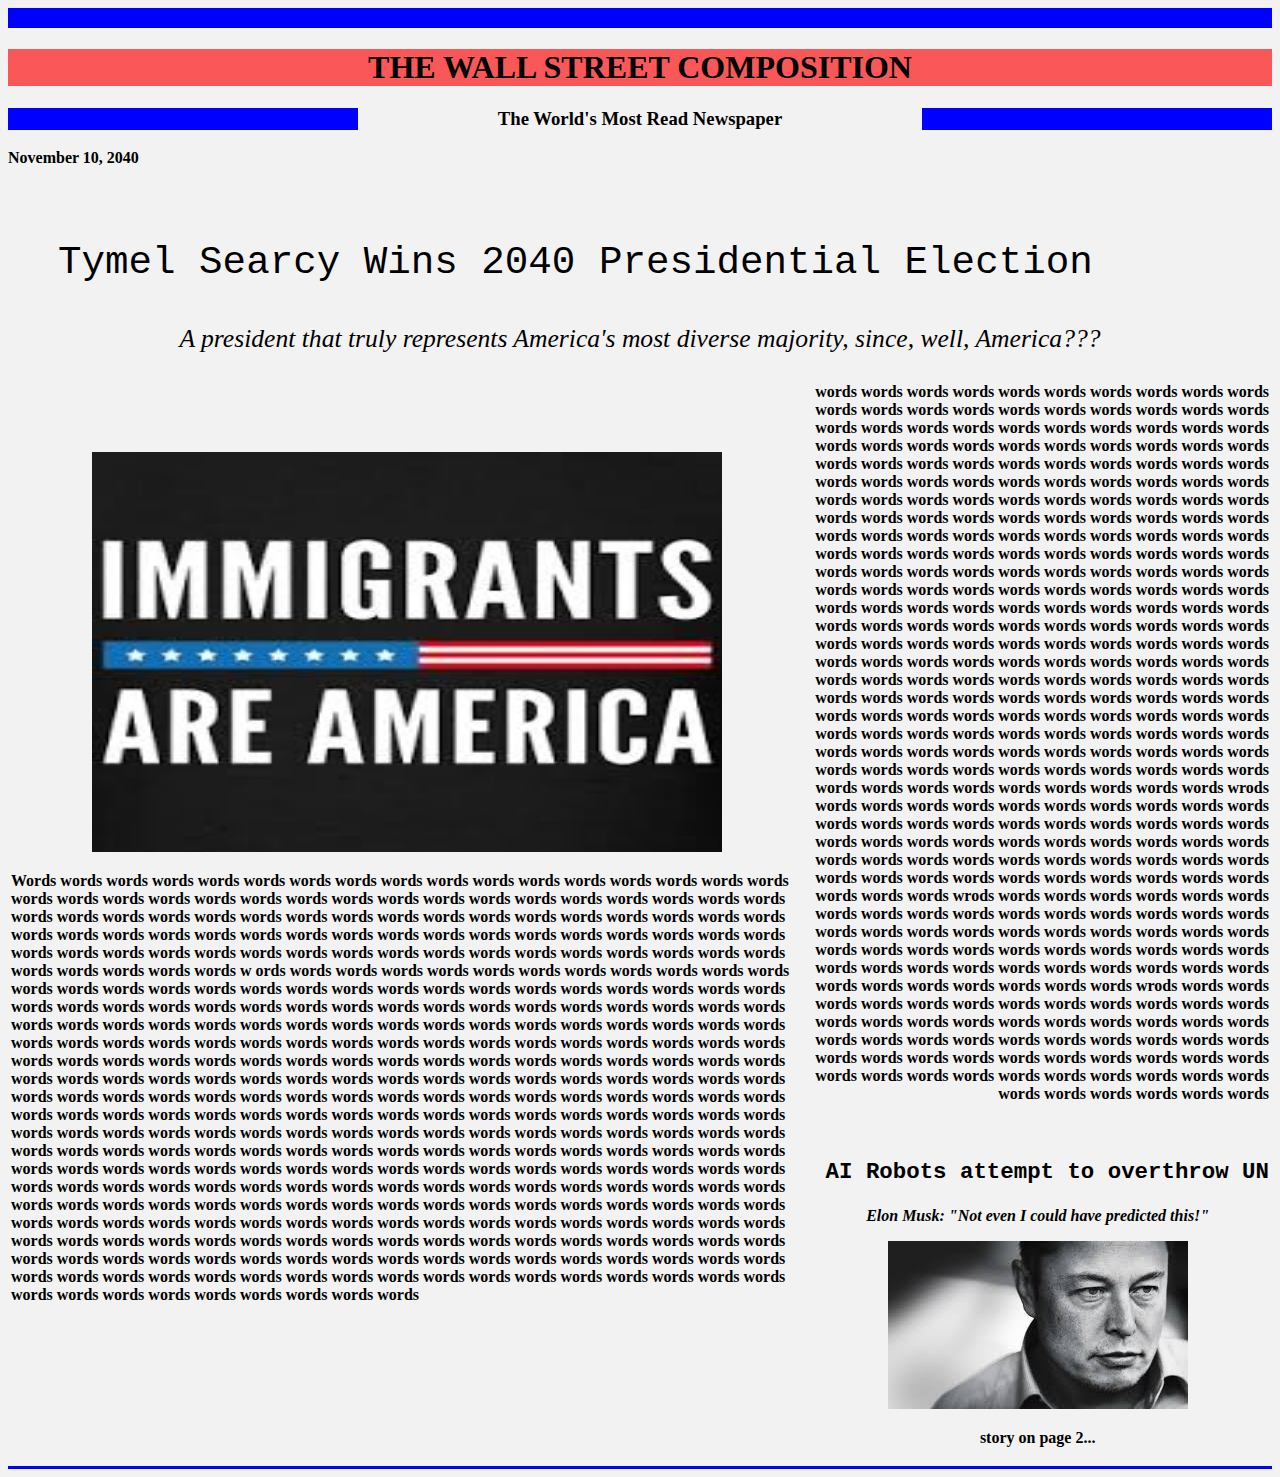
<file: index.html>
<!DOCTYPE html>
<html>
<head>
	<title>TWSC</title>
	<link rel="stylesheet" href="newsletter.css">
</head>
<body>
   <h1>THE WALL STREET COMPOSITION</h1>
   <h3>The World's Most Read Newspaper</h3>
   <p>
   		<b>November 10, 2040</b>
   	</p>
    <br><p id="p2">Tymel Searcy Wins 2040 Presidential Election</p>
       <p id="p4"><i>A president that truly represents America's most diverse majority, since, well, America???</i></p>
       <table><th><img src="iaa.jpeg" width="630px" height="400px"><p id="p3">Words words words words words words words words words words
                                                                              words words words words words words words words words words
                                                                              words words words words words words words words words words
                                                                              words words words words words words words words words words
                                                                              words words words words words words words words words words
                                                                              words words words words words words words words words words
                                                                              words words words words words words words words words words
                                                                              words words words words words words words words words words
                                                                              words words words words words words words words words words
                                                                              w ords words words words words words words words words words
                                                                              words words words words words words words words words words
                                                                      words words words words words words words words words words
                                                                      words words words words words words words words words words
                                                                      words words words words words words words words words words
                                                                      words words words words words words words words words words
                                                                      words words words words words words words words words words
                                                                      words words words words words words words words words words
                                                                      words words words words words words words words words words
                                                                      words words words words words words words words words words
                                                                      words words words words words words words words words words
                                                                      words words words words words words words words words words
                                                                      words words words words words words words words words words
                                                                      words words words words words words words words words words
                                                                      words words words words words words words words words words
                                                                      words words words words words words words words words words
                                                                      words words words words words words words words words words
                                                                      words words words words words words words words words words
                                                                      words words words words words words words words words words
                                                                      words words words words words words words words words words
                                                                      words words words words words words words words words words
                                                                      words words words words words words words words words words
                                                                      words words words words words words words words words words
                                                                      words words words words words words words words words words
                                                                      words words words words words words words words words words
                                                                      words words words words words words words words words words
                                                                      words words words words words words words words words words
                                                                      words words words words words words words words words words
                                                                      words words words words words words words words words words
                                                                      words words words words words words words words words words
                                                                      words words words words words words words words words words</p></th>
              <th><p id="p1">words words words words words words words words words
                     words words words words words words words words words
                     words words words words words words words words words
                     words words words words words words words words words
                     words words words words words words words words words
                     words words words words words words words words words
                     words words words words words words words words words
                     words words words words words words words words words
                     words words words words words words words words words
                     words words words words words words words words words
                     words words words words words words words words words
                     words words words words words words words words words
                     words words words words words words words words words
                     words words words words words words words words words
                     words words words words words words words words words
                     words words words words words words words words words
                     words words words words words words words words words
                     words words words words words words words words words
                     words words words words words words words words words
                     words words words words words words words words words
                     words words words words words words words words words
                     words words words words words words words words words
                     words words words words words words words words words
                     words words words words words words words words words
                     words words words words words words words words words
                     words words words words wrods words words words words
                     words words words words words words words words words
                     words words words words words words words words words
                     words words words words words words words words words
                     words words words words words words words words words
                     words words words words words words words words words
                     words words words words wrods words words words words
                     words words words words words words words words words
                     words words words words words words words words words
                     words words words words words words words words words
                     words words words words words words words words words
                     words words words words words words words words words
                     words words words words wrods words words words words
                     words words words words words words words words words
                     words words words words words words words words words
                     words words words words words words words words words
                     words words words words words words words words words
                     words words words words words words words words words
                     words words words words words words words words words
                     
                    </p><br>
                    <p id="header"> AI Robots attempt to overthrow UN</p>
                    <p> <i>Elon Musk: "Not even I could have predicted this!"</i></p>
                    <img src="em.jpeg" id="em">
                    <p> story on page 2...<p>
                    </th>    

       </body>         
       
</html>
</file>
<file: newsletter.css>
body{background-color: #F2F2F2; border-bottom: solid blue;border-top: solid blue 20px}
h1{background-color: #FA5858;
font-family: Verdana font-size:200%; text-align: center;}
#p2{margin-left: 50px; font-family: courier; font-size: 245%; text-align: left}
h3{ border-left: solid blue 350px;border-right: solid blue 350px;text-align: center; }
h4{margin-left: 200px}
img{margin-right:;}
#p1{margin-top: 0px; text-align: right;}
#p4{text-align: center; font-size: 160%}
#p3{text-align: left; margin-bottom: 90px}
#em{}
#header{text-align: right; font-family: courier; font-size: 140%;}
</file>
